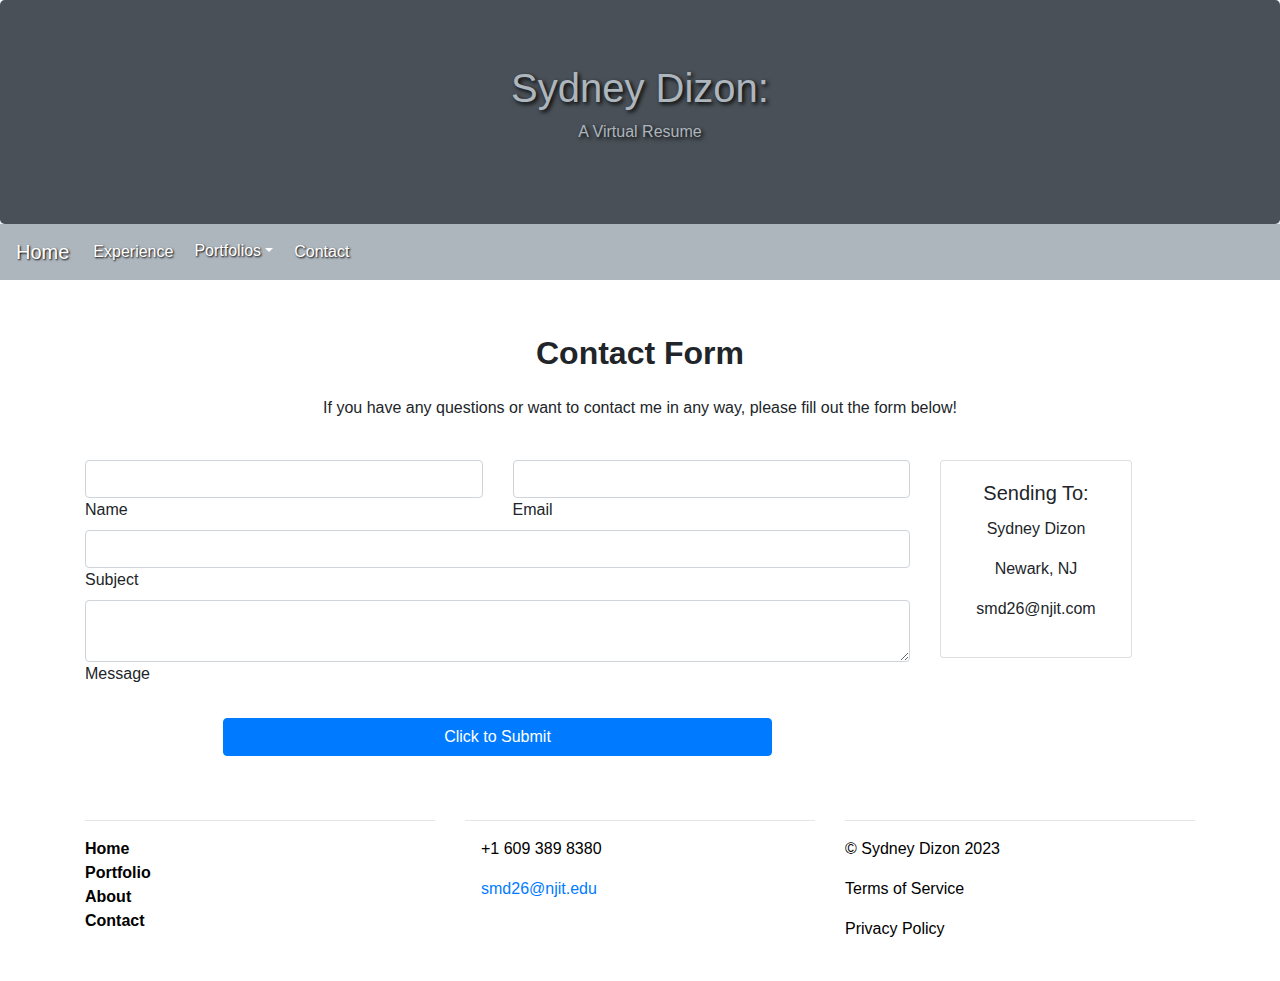
<file: contact.html>
<!DOCTYPE html>
<!-- COLOR PALETTE:
White: #ffffff
Silver: #adb5bd
Dark Gray: #495057
Black: #000000
-->

<!-- DEVELOPER: Sydney Dizon, IS117-004, Spring 2023 -->

<html lang="en">
<head>
  <title>[Sydney Dizon] A Virtual Resume - Work Experience</title>
  <meta charset="utf-8">
  <meta name="viewport" content="width=device-width, initial-scale=1">
  <link rel="stylesheet" href="https://cdn.jsdelivr.net/npm/bootstrap@4.6.2/dist/css/bootstrap.min.css">
  <link rel="stylesheet" href="style.css">
  <script src="https://cdn.jsdelivr.net/npm/jquery@3.6.4/dist/jquery.slim.min.js"></script>
  <script src="https://cdn.jsdelivr.net/npm/popper.js@1.16.1/dist/umd/popper.min.js"></script>
  <script src="https://cdn.jsdelivr.net/npm/bootstrap@4.6.2/dist/js/bootstrap.bundle.min.js"></script>
</head>
<body>

<div class="jumbotron text-center darkbackground shadow" style="margin-bottom: 0;">
  <h1>Sydney Dizon:</h1> 
  <p>A Virtual Resume</p> 
</div>

<nav class="navbar navbar-expand-sm navbar-dark lightbackground lightshadow">
  <a class="navbar-brand lightbackground" style="color: #ffffff" href="index.html">Home</a>
  <button class="navbar-toggler" type="button" data-toggle="collapse" data-target="#collapsibleNavbar">
    <span class="navbar-toggler-icon"></span>
  </button>
  <div class="collapse navbar-collapse" id="collapsibleNavbar">
    <ul class="navbar-nav">
      <li class="nav-item">
        <a class="nav-link lightbackground" style="color: #ffffff" href="experience.html">Experience</a>
      </li>
      <li class="nav-item">
        <div class="dropdown lightbackground">
          <button class="btn dropdown-toggle lightshadow" type="button" data-toggle="dropdown" style="color: #ffffff">Portfolios<span class="caret"></span></button>
          <ul class="dropdown-menu">
            <li><a class="lightbackground" style="background: #ffffff" href="portfolio.html">Coding Portfolio</a></li>
            <li><a class="lightbackground" style="background: #ffffff" href="robotics.html">Robotics Portfolio</a></li>
          </ul>
        </div>
      </li>
      <li class="nav-item">
        <a class="nav-link" href="contact.html" style="color: #ffffff">Contact</a>
      </li>    
    </ul>
  </div>  
</nav>

<div class="container" style="margin-top:30px">
  <div class="row">
    <div class="container">
<section class="mb-4">
    <h2 class="h1-responsive font-weight-bold text-center my-4">Contact Form</h2>
    <p class="text-center w-responsive mx-auto">If you have any questions or want to contact me in any way, please fill out the form below!</p>
    <br>
  <div class="row">
        <div class="col-md-9 mb-md-0 mb-5">
            <form id="contact-form" name="contact-form">
                <div class="row">
                    <div class="col-md-6">
                        <div class="md-form mb-0">
                            <input type="text" id="name" name="name" class="form-control">
                            <label for="name" class="">Name</label>
                        </div>
                    </div>
                    <div class="col-md-6">
                        <div class="md-form mb-0">
                            <input type="text" id="email" name="email" class="form-control">
                            <label for="email" class="">Email</label>
                        </div>
                    </div>
                </div>
                <div class="row">
                    <div class="col-md-12">
                        <div class="md-form mb-0">
                            <input type="text" id="subject" name="subject" class="form-control">
                            <label for="subject" class="">Subject</label>
                        </div>
                    </div>
                </div>
                <div class="row">
                    <div class="col-md-12">

                        <div class="md-form">
                            <textarea type="text" id="message" name="message" rows="2" class="form-control md-textarea"></textarea>
                            <label for="message">Message</label>
                        </div>

                    </div>
                </div>
            </form>

            <div class="text-center text-md-left">
              <br>
                <a class="btn btn-primary col-md-8 offset-md-2">Click to Submit</a>
            </div>
            <div class="status"></div>
        </div>
      <div class="col-md-3 text-center">
        <div class="card" style="width: 12rem;">
                <div class="card-body">
                  <h5 class="card-title">Sending To:</h5>
                      <p>Sydney Dizon</p>
                      <p>Newark, NJ</p>
                      <p>smd26@njit.com</p>
                </div>
          </div>
      </div>
        
        

    </div>

</section>
    </div>
  </div>
</div>
  
<footer style="background-color: white">
        <div class="container">
            <div class="row ">
                <div class="col-md-4 text-center text-md-left ">
                    <div class="py-0">
                        <br>
                        <hr>
                        <p class="footer-links font-weight-bold " style="color: black;">
                            <a href="./index.html" style="color: black;">Home</a>
                          <br>
                            <a href="./portfolio.html" style="color: black;">Portfolio</a>
                          <br>
                            <a href="./about.html" style="color: black;">About</a>
                          <br>
                            <a href="./contact.html" style="color: black;">Contact</a>
                        </p>
                    </div>
                </div>
               
                <div class="col-md-4 text-white text-center text-md-left ">
                    <br>
                    <hr>
                    <div class="py-0 ">
                        <div>
                            <p style="color: black;"><i class="fa fa-phone  mx-2 "></i> +1 609 389 8380</p>
                        </div>
                        <div>
                            <p><i class="fa fa-envelope  mx-2"></i><a
                                    href="mailto:ash33@njit.edu">smd26@njit.edu</a></p>
                        </div>
                    </div>
              </div>
              
                <div class="col-md-4 text-center text-md-left ">
                    <div class="py-0">
                        <br>
                        <hr>
                      <p class="footer-links font-weight-bold " style="color: black;"></p>
                        <p style="color: black;">© Sydney Dizon 2023</p>
                        <p style="color: black;">Terms of Service</p>
                        <p style="color: black;">Privacy Policy</p>
    
                    </div>
                </div>
            </div>
        </div>
    </footer>
  <br>

</body>
</html>
</file>
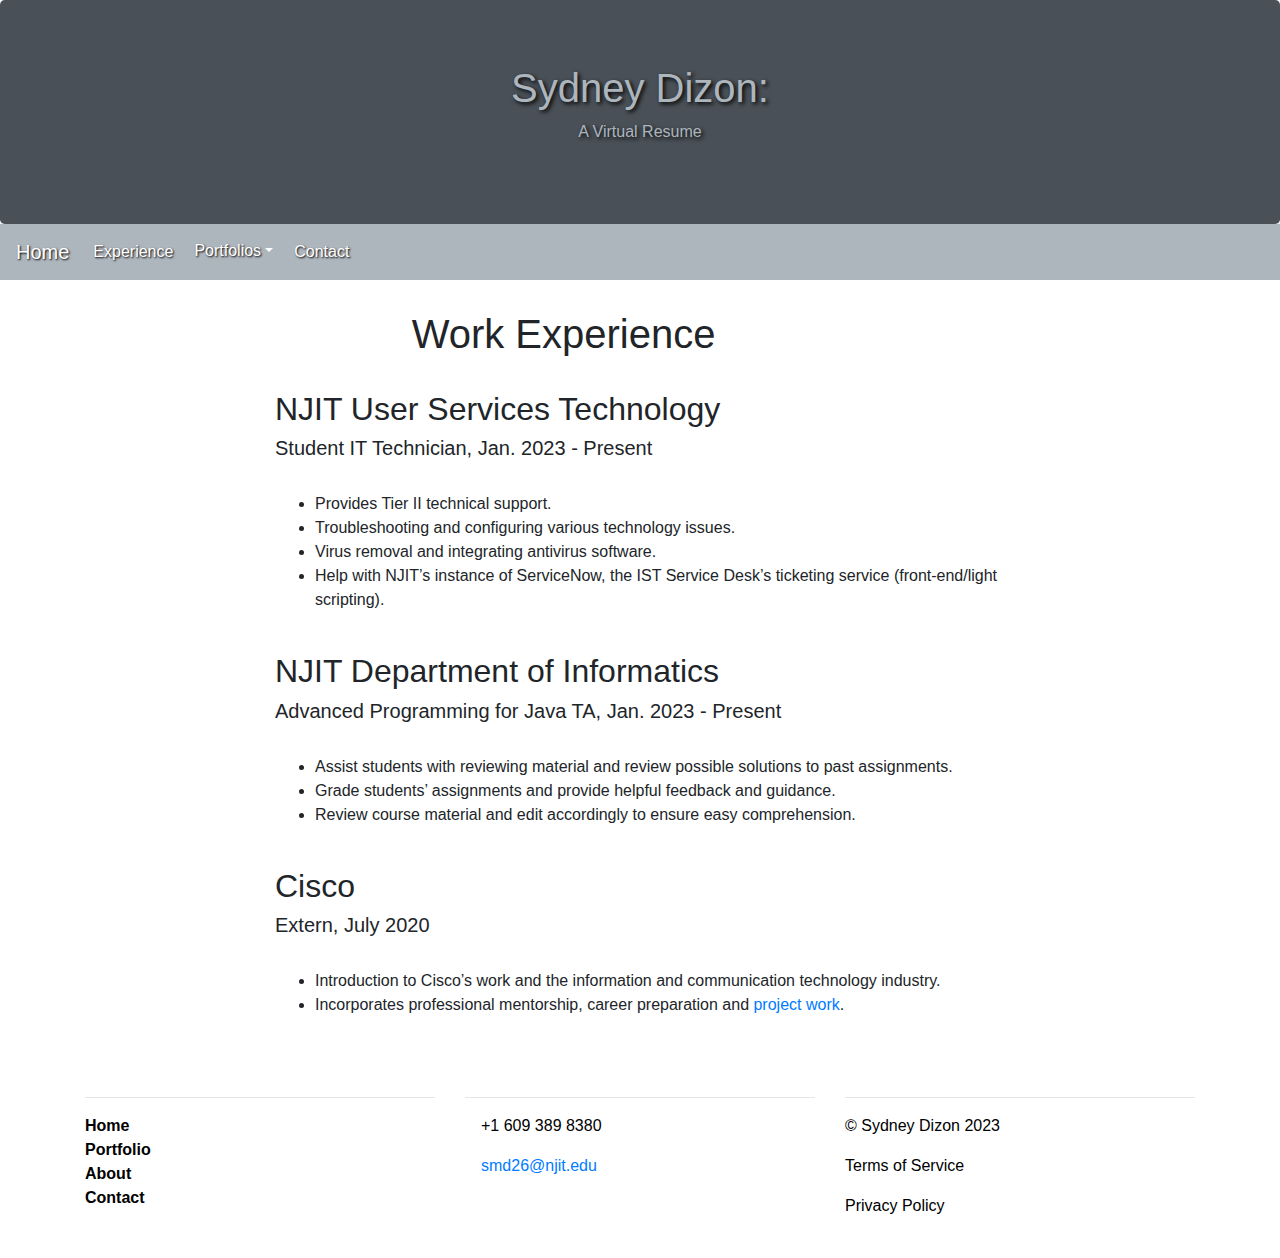
<file: experience.html>
<!DOCTYPE html>
<!-- COLOR PALETTE:
White: #ffffff
Silver: #adb5bd
Dark Gray: #495057
Black: #000000
-->

<!-- DEVELOPER: Sydney Dizon, IS117-004, Spring 2023 -->

<html lang="en">
<head>
  <title>[Sydney Dizon] A Virtual Resume - Work Experience</title>
  <meta charset="utf-8">
  <meta name="viewport" content="width=device-width, initial-scale=1">
  <link rel="stylesheet" href="https://cdn.jsdelivr.net/npm/bootstrap@4.6.2/dist/css/bootstrap.min.css">
  <link rel="stylesheet" href="style.css">
  <script src="https://cdn.jsdelivr.net/npm/jquery@3.6.4/dist/jquery.slim.min.js"></script>
  <script src="https://cdn.jsdelivr.net/npm/popper.js@1.16.1/dist/umd/popper.min.js"></script>
  <script src="https://cdn.jsdelivr.net/npm/bootstrap@4.6.2/dist/js/bootstrap.bundle.min.js"></script>
</head>
<body>

<div class="jumbotron text-center darkbackground shadow" style="margin-bottom: 0;">
  <h1>Sydney Dizon:</h1> 
  <p>A Virtual Resume</p> 
</div>

<nav class="navbar navbar-expand-sm navbar-dark lightbackground lightshadow">
  <a class="navbar-brand lightbackground" style="color: #ffffff" href="index.html">Home</a>
  <button class="navbar-toggler" type="button" data-toggle="collapse" data-target="#collapsibleNavbar">
    <span class="navbar-toggler-icon"></span>
  </button>
  <div class="collapse navbar-collapse" id="collapsibleNavbar">
    <ul class="navbar-nav">
      <li class="nav-item">
        <a class="nav-link lightbackground" style="color: #ffffff" href="experience.html">Experience</a>
      </li>
      <li class="nav-item">
        <div class="dropdown lightbackground">
          <button class="btn dropdown-toggle lightshadow" type="button" data-toggle="dropdown" style="color: #ffffff">Portfolios<span class="caret"></span></button>
          <ul class="dropdown-menu">
            <li><a class="lightbackground" style="background: #ffffff" href="portfolio.html">Coding Portfolio</a></li>
            <li><a class="lightbackground" style="background: #ffffff" href="robotics.html">Robotics Portfolio</a></li>
          </ul>
        </div>
      </li>
      <li class="nav-item">
        <a class="nav-link" href="contact.html" style="color: #ffffff">Contact</a>
      </li>    
    </ul>
  </div>  
</nav>

<div class="container" style="margin-top:30px">
  <div class="row">
    <div class="col-sm-8 offset-md-2">
      <h1 class="col-sm-8 offset-md-2">Work Experience</h1>
      <br>
      <h2>NJIT User Services Technology</h2>
      <h5>Student IT Technician, Jan. 2023 - Present</h5>
      <br>
        <ul>
            <li>Provides Tier II technical support.</li>
            <li>Troubleshooting and configuring various technology issues.</li>
            <li>Virus removal and integrating antivirus software.</li>
            <li>Help with NJIT’s instance of ServiceNow, the IST Service Desk’s ticketing service (front-end/light scripting).</li>
        </ul>
      <br>
      <h2>NJIT Department of Informatics</h2>
      <h5>Advanced Programming for Java TA, Jan. 2023 - Present</h5>
      <br>
        <ul>
            <li>Assist students with reviewing material and review possible solutions to past assignments.</li>
            <li>Grade students’ assignments and provide helpful feedback and guidance.</li>
            <li>Review course material and edit accordingly to ensure easy comprehension.</li>
        </ul>
      <br>
      <h2>Cisco</h2>
      <h5>Extern, July 2020</h5>
      <br>
        <ul>
            <li>Introduction to Cisco’s work and the information and communication technology industry.</li>
            <li>Incorporates professional mentorship, career preparation and <a href="https://cisco-capstone-healthedu.glitch.me/">project work</a>.</li>
        </ul>
      <br>
    </div>
  </div>
</div>

<footer style="background-color: white">
        <div class="container">
            <div class="row ">
                <div class="col-md-4 text-center text-md-left ">
                    <div class="py-0">
                        <br>
                        <hr>
                        <p class="footer-links font-weight-bold " style="color: black;">
                            <a href="./index.html" style="color: black;">Home</a>
                          <br>
                            <a href="./portfolio.html" style="color: black;">Portfolio</a>
                          <br>
                            <a href="./about.html" style="color: black;">About</a>
                          <br>
                            <a href="./contact.html" style="color: black;">Contact</a>
                        </p>
                    </div>
                </div>
                <div class="col-md-4 text-white text-center text-md-left ">
                    <br>
                    <hr>
                    <div class="py-0 ">
                        <div>
                            <p style="color: black;"><i class="fa fa-phone  mx-2 "></i> +1 609 389 8380</p>
                        </div>
                        <div>
                            <p><i class="fa fa-envelope  mx-2"></i><a
                                    href="mailto:ash33@njit.edu">smd26@njit.edu</a></p>
                        </div>
                    </div>
                </div>
                <div class="col-md-4 text-center text-md-left ">
                    <div class="py-0">
                        <br>
                        <hr>
                      <p class="footer-links font-weight-bold " style="color: black;"></p>
                        <p style="color: black;">© Sydney Dizon 2023</p>
                        <p style="color: black;">Terms of Service</p>
                        <p style="color: black;">Privacy Policy</p>
    
                    </div>
                </div>
            </div>
        </div>
    </footer>
  <br>

</body>
</html>
</file>
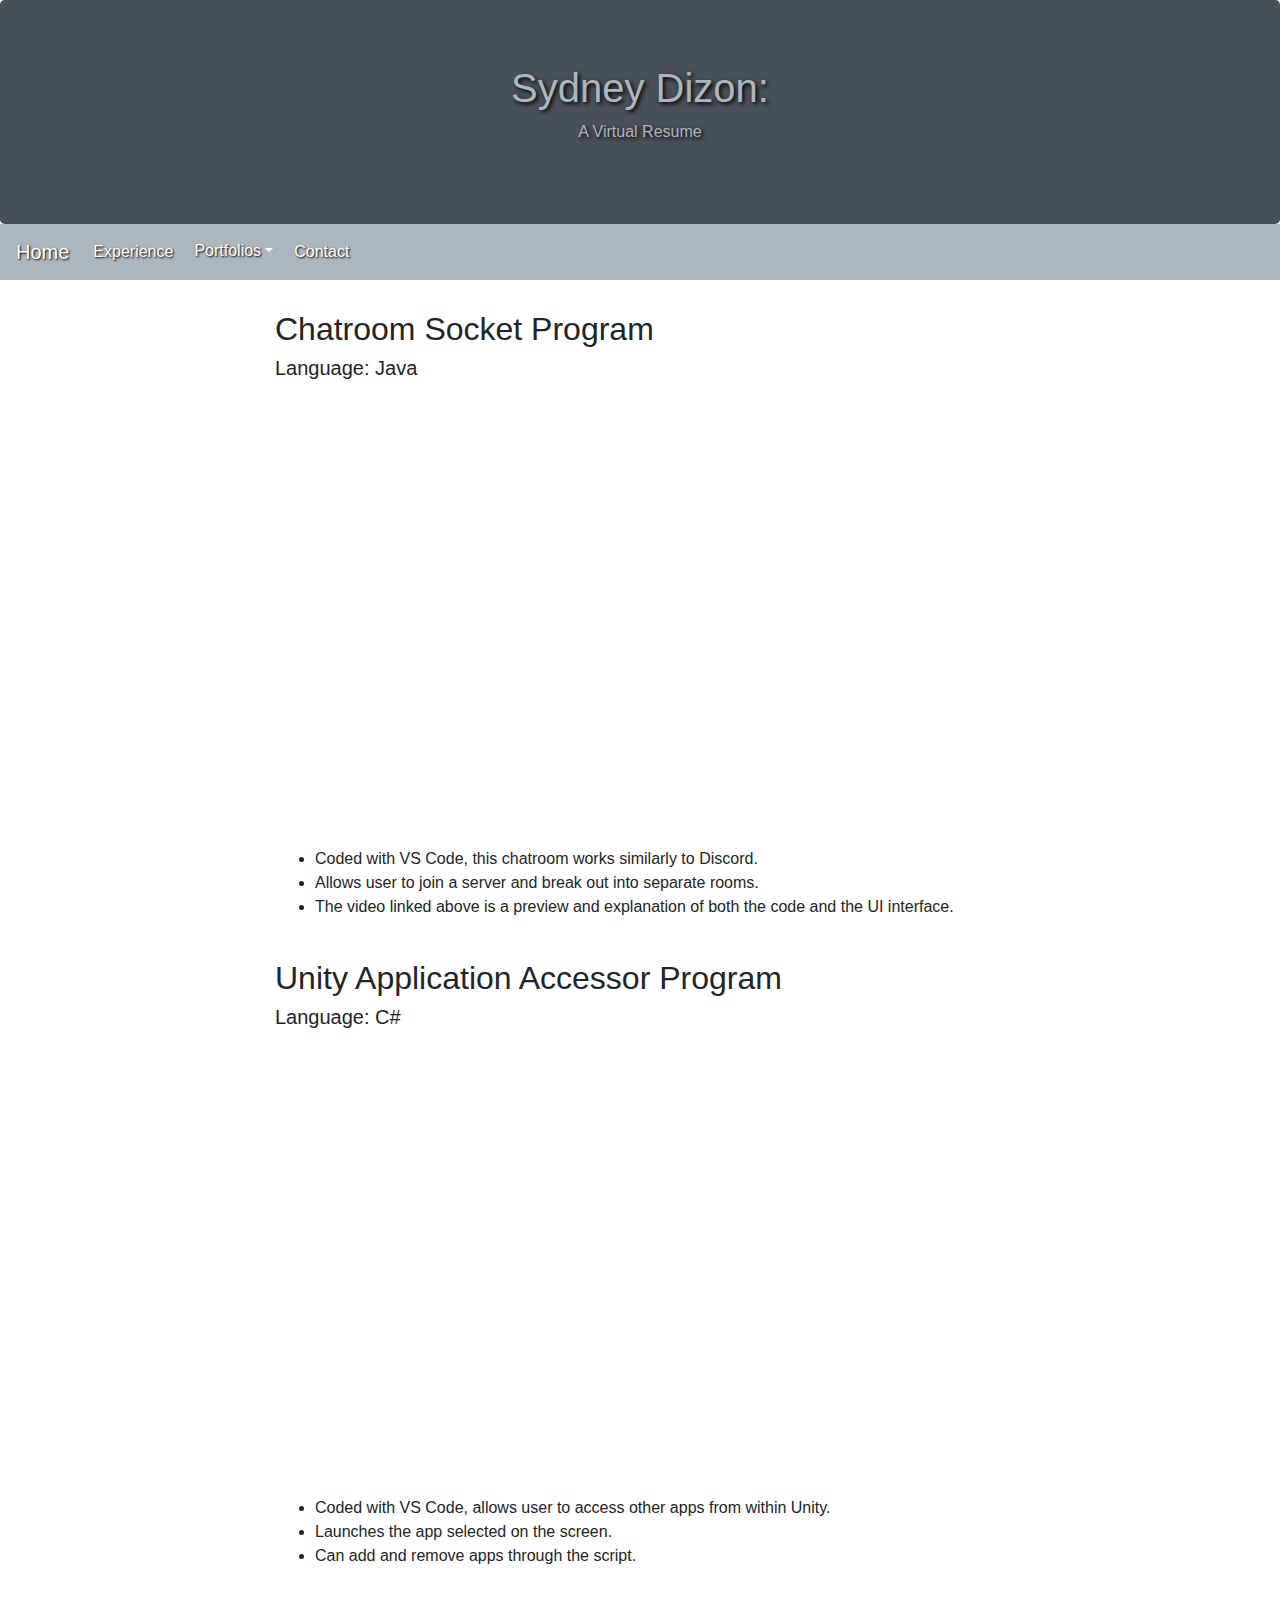
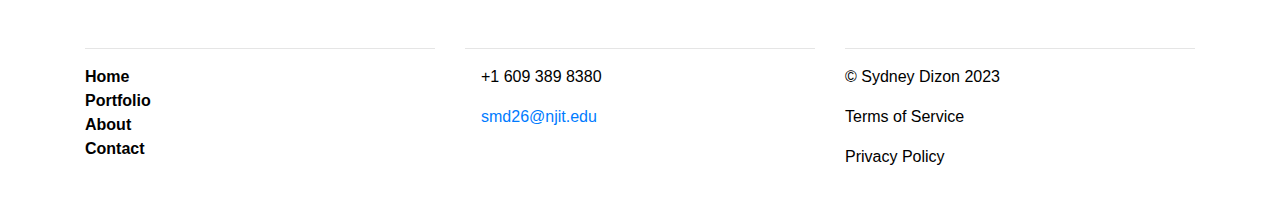
<file: portfolio.html>
<!DOCTYPE html>
<!-- COLOR PALETTE:
White: #ffffff
Silver: #adb5bd
Dark Gray: #495057
Black: #000000
-->

<!-- DEVELOPER: Sydney Dizon, IS117-004, Spring 2023 -->

<html lang="en">
<head>
  <title>[Sydney Dizon] A Virtual Resume - Work Experience</title>
  <meta charset="utf-8">
  <meta name="viewport" content="width=device-width, initial-scale=1">
  <link rel="stylesheet" href="https://cdn.jsdelivr.net/npm/bootstrap@4.6.2/dist/css/bootstrap.min.css">
  <link rel="stylesheet" href="style.css">
  <script src="https://cdn.jsdelivr.net/npm/jquery@3.6.4/dist/jquery.slim.min.js"></script>
  <script src="https://cdn.jsdelivr.net/npm/popper.js@1.16.1/dist/umd/popper.min.js"></script>
  <script src="https://cdn.jsdelivr.net/npm/bootstrap@4.6.2/dist/js/bootstrap.bundle.min.js"></script>
</head>
<body>

<div class="jumbotron text-center darkbackground shadow" style="margin-bottom: 0;">
  <h1>Sydney Dizon:</h1> 
  <p>A Virtual Resume</p> 
</div>

<nav class="navbar navbar-expand-sm navbar-dark lightbackground lightshadow">
  <a class="navbar-brand lightbackground" style="color: #ffffff" href="index.html">Home</a>
  <button class="navbar-toggler" type="button" data-toggle="collapse" data-target="#collapsibleNavbar">
    <span class="navbar-toggler-icon"></span>
  </button>
  <div class="collapse navbar-collapse" id="collapsibleNavbar">
    <ul class="navbar-nav">
      <li class="nav-item">
        <a class="nav-link lightbackground" style="color: #ffffff" href="experience.html">Experience</a>
      </li>
      <li class="nav-item">
        <div class="dropdown lightbackground">
          <button class="btn dropdown-toggle lightshadow" type="button" data-toggle="dropdown" style="color: #ffffff">Portfolios<span class="caret"></span></button>
          <ul class="dropdown-menu">
            <li><a class="lightbackground" style="background: #ffffff" href="portfolio.html">Coding Portfolio</a></li>
            <li><a class="lightbackground" style="background: #ffffff" href="robotics.html">Robotics Portfolio</a></li>
          </ul>
        </div>
      </li>
      <li class="nav-item">
        <a class="nav-link" href="contact.html" style="color: #ffffff">Contact</a>
      </li>    
    </ul>
  </div>  
</nav>

<div class="container" style="margin-top:30px">
  <div class="row">
    <div class="col-sm-8 offset-md-2">
      <h2>Chatroom Socket Program</h2>
      <h5>Language: Java</h5>
      <br>
        <div class="embed-responsive embed-responsive-16by9">
          <iframe width="640" height="360" src="https://www.youtube.com/embed/rC993I6l8Ck" title="[Sydney Dizon] Chatroom: IT114 Final Demo" frameborder="0" allow="accelerometer; autoplay; clipboard-write; encrypted-media; gyroscope; picture-in-picture; web-share" allowfullscreen></iframe>
        </div>
      <br>
        <ul>
            <li>Coded with VS Code, this chatroom works similarly to Discord.</li>
            <li>Allows user to join a server and break out into separate rooms.</li>
            <li>The video linked above is a preview and explanation of both the code and the UI interface.</li>
        </ul>
      <br>
      <h2>Unity Application Accessor Program</h2>
      <h5>Language: C#</h5>
      <br>
        <div class="embed-responsive embed-responsive-16by9">
          <iframe width="640" height="360" src="https://www.youtube.com/embed/ur6n1Vunxrs" title="[C# Scripting] Unity Application Accessor" frameborder="0" allow="accelerometer; autoplay; clipboard-write; encrypted-media; gyroscope; picture-in-picture; web-share" allowfullscreen></iframe>
        </div>
      <br>
        <ul>
            <li>Coded with VS Code, allows user to access other apps from within Unity.</li>
            <li>Launches the app selected on the screen.</li>
            <li>Can add and remove apps through the script.</li>
        </ul>
      <br>
    </div>
  </div>
</div>

<footer style="background-color: white">
        <div class="container">
            <div class="row ">
                <div class="col-md-4 text-center text-md-left ">
                    <div class="py-0">
                        <br>
                        <hr>
                        <p class="footer-links font-weight-bold " style="color: black;">
                            <a href="./index.html" style="color: black;">Home</a>
                          <br>
                            <a href="./portfolio.html" style="color: black;">Portfolio</a>
                          <br>
                            <a href="./about.html" style="color: black;">About</a>
                          <br>
                            <a href="./contact.html" style="color: black;">Contact</a>
                        </p>
                    </div>
                </div>
                <div class="col-md-4 text-white text-center text-md-left ">
                    <br>
                    <hr>
                    <div class="py-0 ">
                        <div>
                            <p style="color: black;"><i class="fa fa-phone  mx-2 "></i> +1 609 389 8380</p>
                        </div>
                        <div>
                            <p><i class="fa fa-envelope  mx-2"></i><a
                                    href="mailto:ash33@njit.edu">smd26@njit.edu</a></p>
                        </div>
                    </div>
                </div>
                <div class="col-md-4 text-center text-md-left ">
                    <div class="py-0">
                        <br>
                        <hr>
                      <p class="footer-links font-weight-bold " style="color: black;"></p>
                        <p style="color: black;">© Sydney Dizon 2023</p>
                        <p style="color: black;">Terms of Service</p>
                        <p style="color: black;">Privacy Policy</p>
    
                    </div>
                </div>
            </div>
        </div>
    </footer>
  <br>

</body>
</html>
</file>
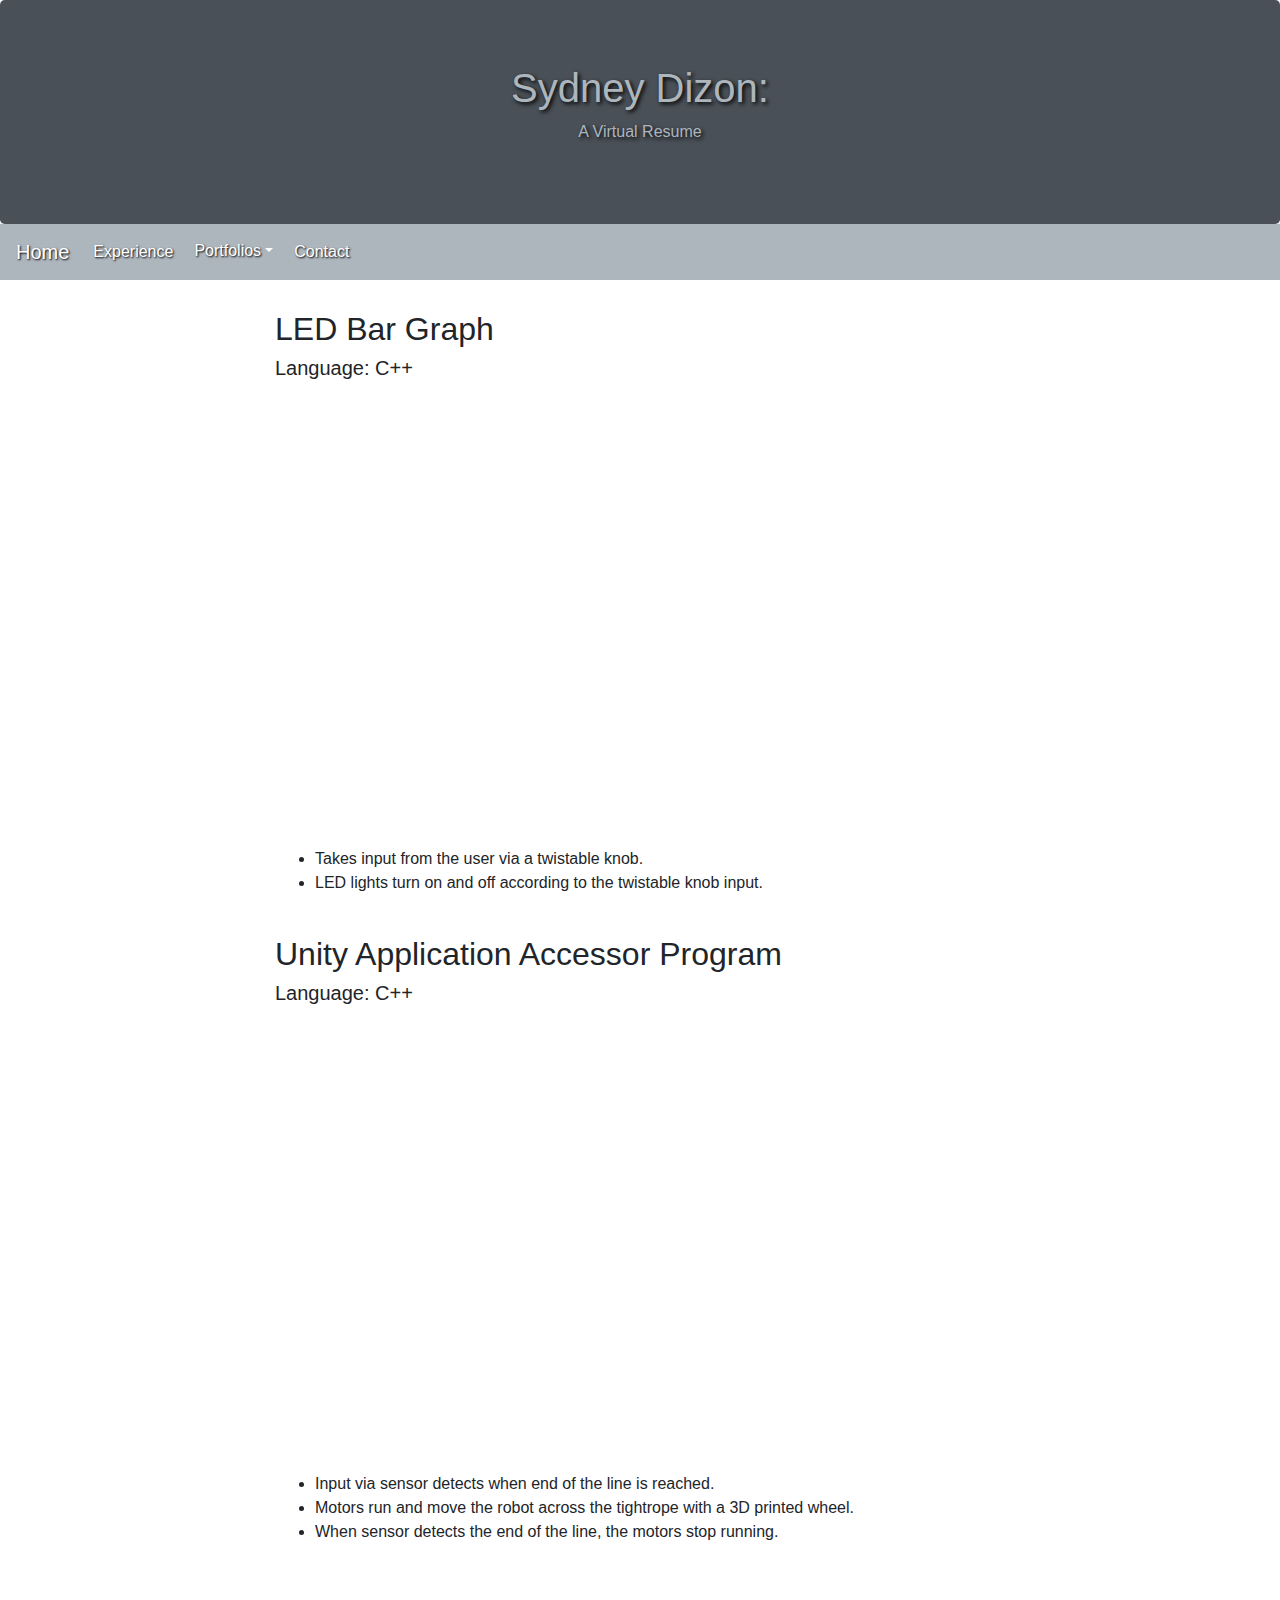
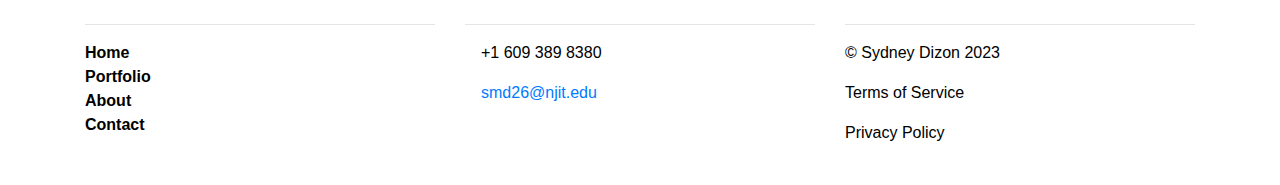
<file: robotics.html>
<!DOCTYPE html>
<!-- COLOR PALETTE:
White: #ffffff
Silver: #adb5bd
Dark Gray: #495057
Black: #000000
-->

<!-- DEVELOPER: Sydney Dizon, IS117-004, Spring 2023 -->

<html lang="en">
<head>
  <title>[Sydney Dizon] A Virtual Resume - Work Experience</title>
  <meta charset="utf-8">
  <meta name="viewport" content="width=device-width, initial-scale=1">
  <link rel="stylesheet" href="https://cdn.jsdelivr.net/npm/bootstrap@4.6.2/dist/css/bootstrap.min.css">
  <link rel="stylesheet" href="style.css">
  <script src="https://cdn.jsdelivr.net/npm/jquery@3.6.4/dist/jquery.slim.min.js"></script>
  <script src="https://cdn.jsdelivr.net/npm/popper.js@1.16.1/dist/umd/popper.min.js"></script>
  <script src="https://cdn.jsdelivr.net/npm/bootstrap@4.6.2/dist/js/bootstrap.bundle.min.js"></script>
</head>
<body>

<div class="jumbotron text-center darkbackground shadow" style="margin-bottom: 0;">
  <h1>Sydney Dizon:</h1> 
  <p>A Virtual Resume</p> 
</div>

<nav class="navbar navbar-expand-sm navbar-dark lightbackground lightshadow">
  <a class="navbar-brand lightbackground" style="color: #ffffff" href="index.html">Home</a>
  <button class="navbar-toggler" type="button" data-toggle="collapse" data-target="#collapsibleNavbar">
    <span class="navbar-toggler-icon"></span>
  </button>
  <div class="collapse navbar-collapse" id="collapsibleNavbar">
    <ul class="navbar-nav">
      <li class="nav-item">
        <a class="nav-link lightbackground" style="color: #ffffff" href="experience.html">Experience</a>
      </li>
      <li class="nav-item">
        <div class="dropdown lightbackground">
          <button class="btn dropdown-toggle lightshadow" type="button" data-toggle="dropdown" style="color: #ffffff">Portfolios<span class="caret"></span></button>
          <ul class="dropdown-menu">
            <li><a class="lightbackground" style="background: #ffffff" href="portfolio.html">Coding Portfolio</a></li>
            <li><a class="lightbackground" style="background: #ffffff" href="robotics.html">Robotics Portfolio</a></li>
          </ul>
        </div>
      </li>
      <li class="nav-item">
        <a class="nav-link" href="contact.html" style="color: #ffffff">Contact</a>
      </li>    
    </ul>
  </div>  
</nav>

<div class="container" style="margin-top:30px">
  <div class="row">
    <div class="col-sm-8 offset-md-2">
      <h2>LED Bar Graph</h2>
      <h5>Language: C++</h5>
      <br>
        <div class="embed-responsive embed-responsive-16by9">
          <iframe width="640" height="700" src="https://www.youtube.com/embed/3fsluiegbQ4" title="[LED Testing 3] Bar Graph" frameborder="0" allow="accelerometer; autoplay; clipboard-write; encrypted-media; gyroscope; picture-in-picture; web-share" allowfullscreen></iframe>
        </div>
      <br>
        <ul>
            <li>Takes input from the user via a twistable knob.</li>
            <li>LED lights turn on and off according to the twistable knob input.</li>
        </ul>
      <br>
      <h2>Unity Application Accessor Program</h2>
      <h5>Language: C++</h5>
      <br>
        <div class="embed-responsive embed-responsive-16by9">
          <iframe width="443" height="788" src="https://www.youtube.com/embed/22b9HuTZGGw" title="[Robot Testing 7] Tightrope with Sensor" frameborder="0" allow="accelerometer; autoplay; clipboard-write; encrypted-media; gyroscope; picture-in-picture; web-share" allowfullscreen></iframe>
        </div>
      <br>
        <ul>
            <li>Input via sensor detects when end of the line is reached.</li>
            <li>Motors run and move the robot across the tightrope with a 3D printed wheel.</li>
            <li>When sensor detects the end of the line, the motors stop running.</li>
        </ul>
      <br>
    </div>
  </div>
</div>

<footer style="background-color: white">
        <div class="container">
            <div class="row ">
                <div class="col-md-4 text-center text-md-left ">
                    <div class="py-0">
                        <br>
                        <hr>
                        <p class="footer-links font-weight-bold " style="color: black;">
                            <a href="./index.html" style="color: black;">Home</a>
                          <br>
                            <a href="./portfolio.html" style="color: black;">Portfolio</a>
                          <br>
                            <a href="./about.html" style="color: black;">About</a>
                          <br>
                            <a href="./contact.html" style="color: black;">Contact</a>
                        </p>
                    </div>
                </div>
                <div class="col-md-4 text-white text-center text-md-left ">
                    <br>
                    <hr>
                    <div class="py-0 ">
                        <div>
                            <p style="color: black;"><i class="fa fa-phone  mx-2 "></i> +1 609 389 8380</p>
                        </div>
                        <div>
                            <p><i class="fa fa-envelope  mx-2"></i><a
                                    href="mailto:ash33@njit.edu">smd26@njit.edu</a></p>
                        </div>
                    </div>
                </div>
                <div class="col-md-4 text-center text-md-left ">
                    <div class="py-0">
                        <br>
                        <hr>
                      <p class="footer-links font-weight-bold " style="color: black;"></p>
                        <p style="color: black;">© Sydney Dizon 2023</p>
                        <p style="color: black;">Terms of Service</p>
                        <p style="color: black;">Privacy Policy</p>
    
                    </div>
                </div>
            </div>
        </div>
    </footer>
  <br>

</body>
</html>
</file>
<file: style.css>
/* DEVELOPER: Sydney Dizon, IS117-004, Spring 2023 */
/*
White: #ffffff
Silver: #adb5bd
Dark Gray: #495057
Black: #000000
*/

.darkbackground {
    background: #495057; 
    color: #adb5bd;
  }
  
  .lightbackground {
    background: #adb5bd; 
    color: #ffffff;
  }
  
  .shadow {
    text-shadow: 2px 2px 4px #000000;
  }
  
  .lightshadow {
    text-shadow: 1px 1px 2px #000000;
  }
</file>
